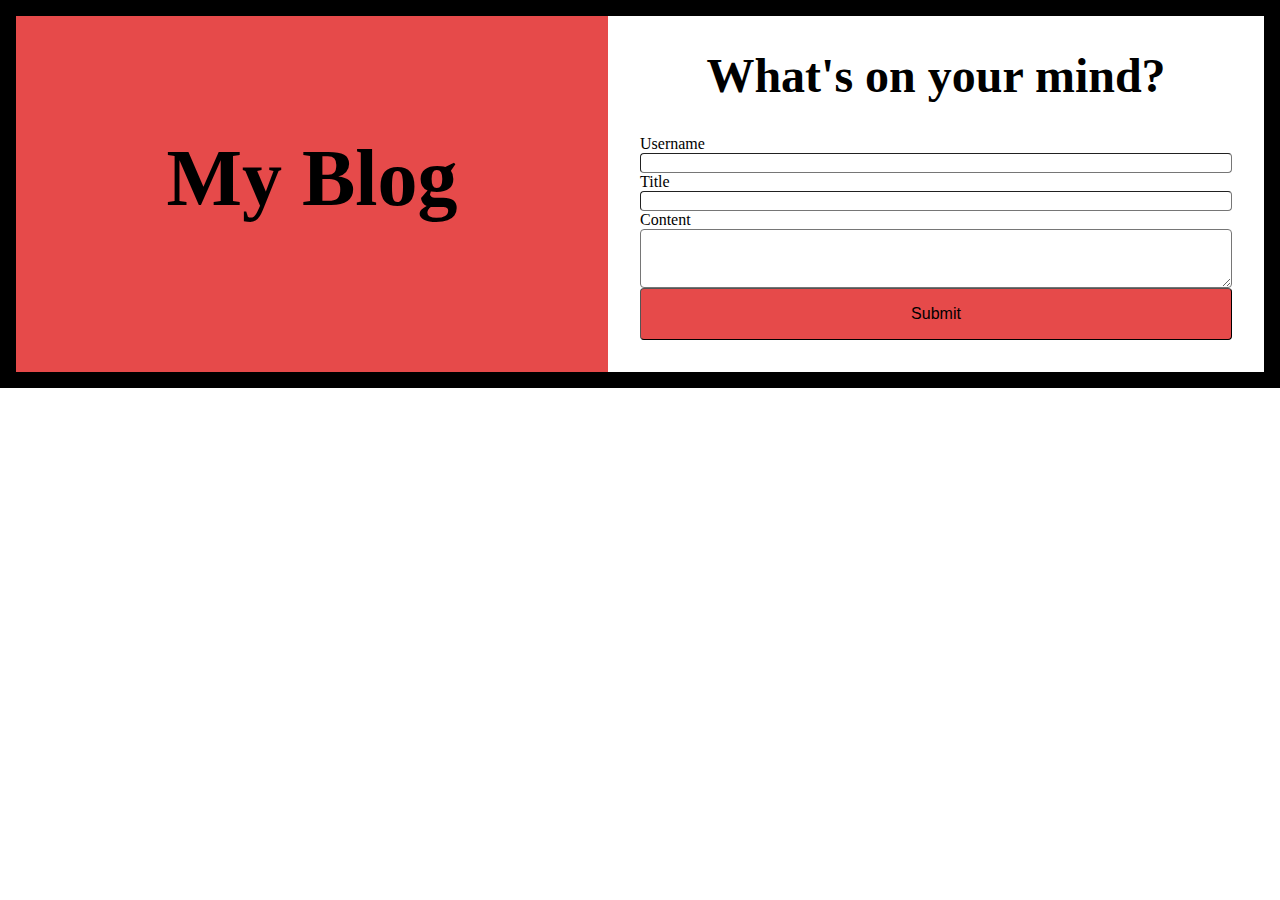
<file: index.html>
<!DOCTYPE html>
<html lang="en">
  <head>
    <meta charset="UTF-8" />
    <meta name="viewport" content="width=device-width, initial-scale=1.0" />
    <meta http-equiv="X-UA-Compatible" content="ie=edge" />
    <title>My First Blog</title>

    <link rel="stylesheet" href="./assets/css/styles.css" />
    <link rel="stylesheet" href="./assets/css/form.css" />

    <script defer src="./assets/js/logic.js" type="text/javascript"></script>
    <script defer src="./assets/js/form.js" type="text/javascript"></script>
  </head>
<body>
  <main>
    <aside><h2>My Blog</h2></aside>
    <section>
      <h2>What's on your mind?</h1>
      <form>
        <label for="username">Username</label>
        <input id="username" type="text" />

        <label for="title">Title</label>
        <input id="title" type="text" />

        <label for="content">Content</label>
        <textarea id="content" type="text" rows="3"></textarea>
        
        <p id="error"></p>
      
        <input type="submit" value="Submit" />
      </form>
    </section>
  </main>
</body>
</html>
</file>
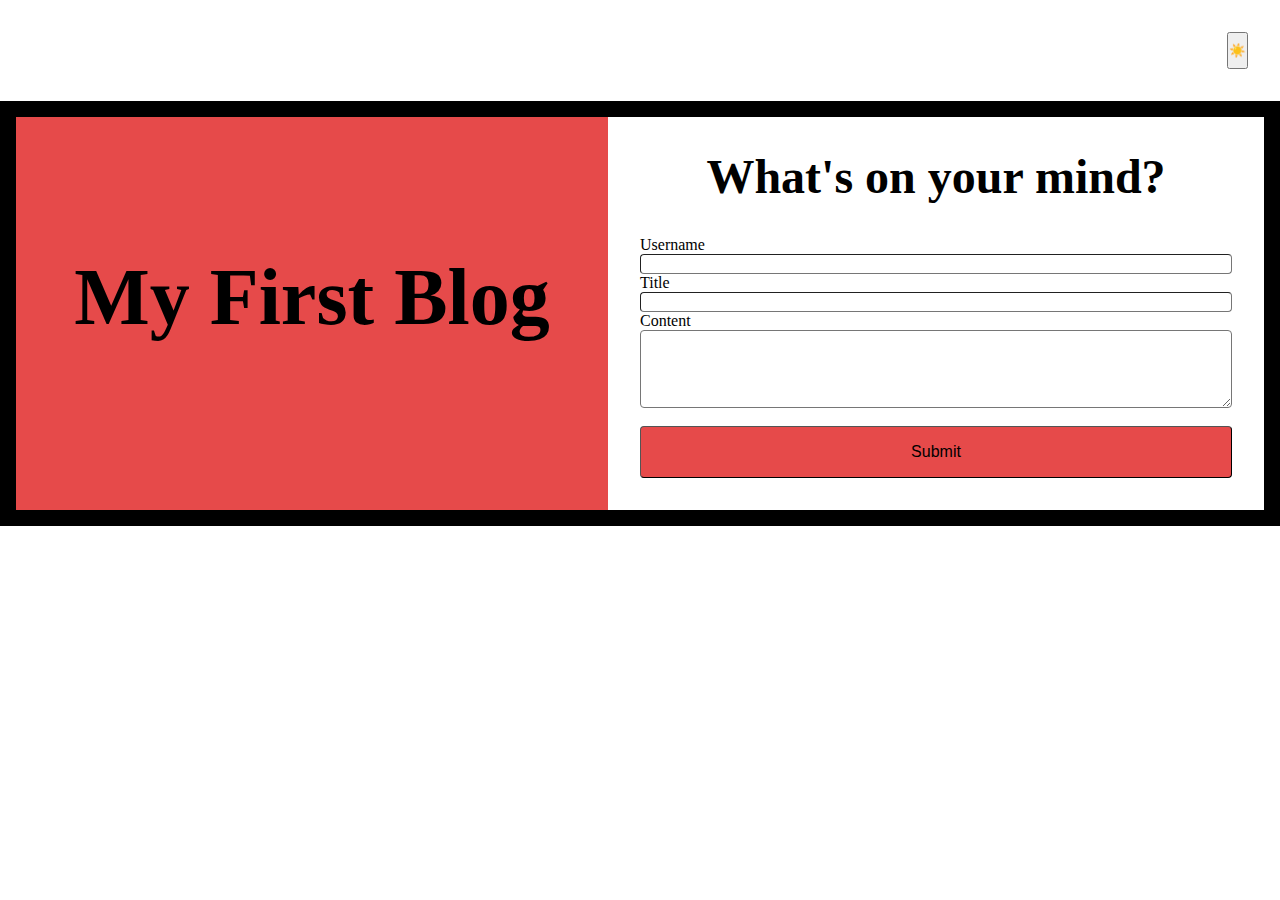
<file: index.HTML>
<!DOCTYPE html>
<html lang="en">
  <head>
    <meta charset="UTF-8" />
    <meta name="viewport" content="width=device-width, initial-scale=1.0" />
    <meta http-equiv="X-UA-Compatible" content="ie=edge" />
    <title>My First Blog</title>

    <link rel="stylesheet" href="./assets/css/styles.css" />
    <link rel="stylesheet" href="./assets/css/form.css" />

    <script defer src="./assets/js/logic.js" type="text/javascript"></script>
    <script defer src="./assets/js/form.js" type="text/javascript"></script>
  </head>
<body>
  <header>
    <h1>&nbsp;</h1>
    <button id="toggle">☀️</h1>
  </header>
  <main>
    <aside><h2>My First Blog</h2></aside>
    <section>
      <h2>What's on your mind?</h1>
      <form>
        <label for="username">Username</label>
        <input id="username" type="text" />

        <label for="title">Title</label>
        <input id="title" type="text" />

        <label for="content">Content</label>
        <textarea id="content" type="text" rows="4"></textarea>
        
        <p id="error">&nbsp;</p>
      
        <input type="submit" value="Submit" />
      </form>
    </section>
  </main>
</body>
</html>
</file>
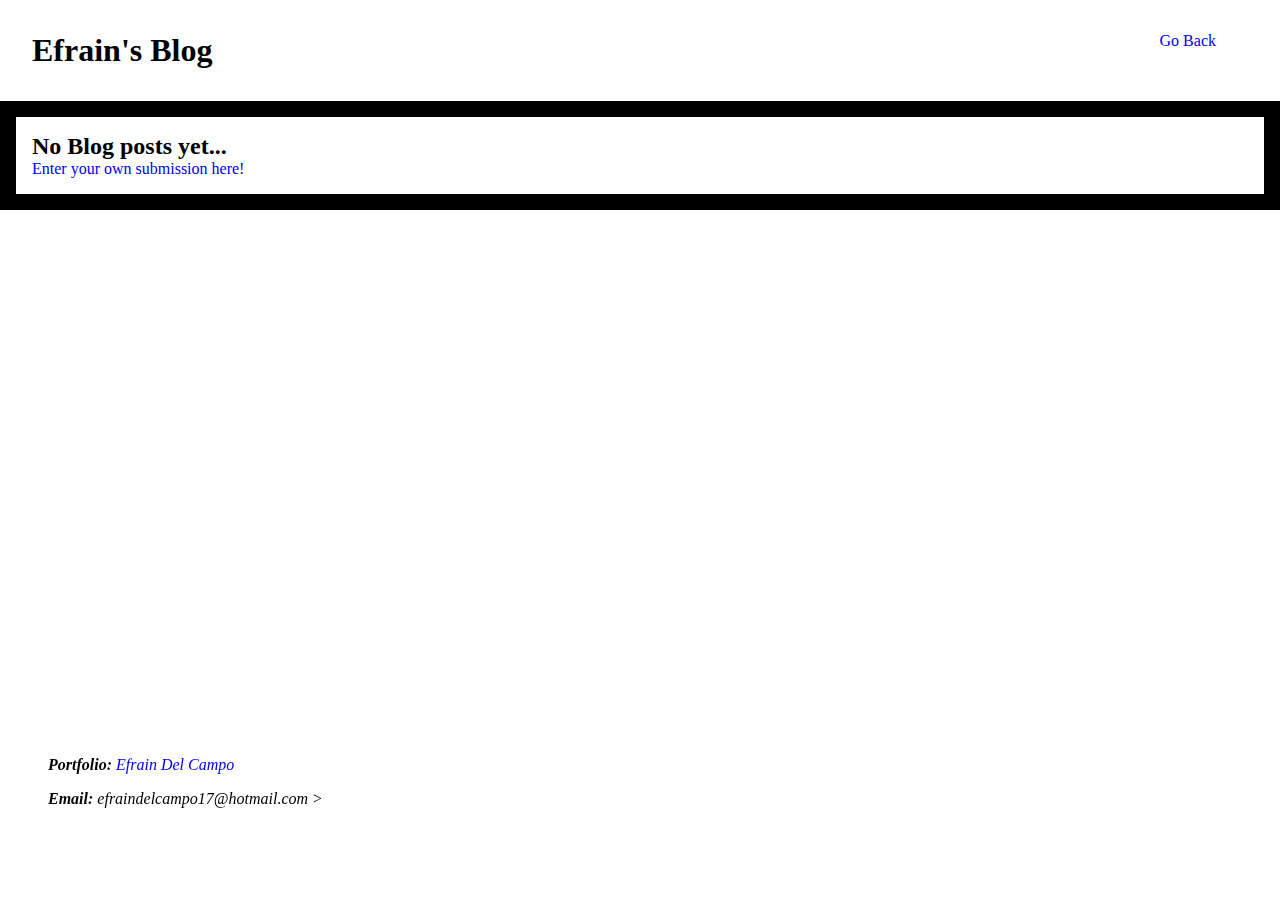
<file: assets/blog.html>
<!DOCTYPE html>
<html lang="en">
  <head>
    <meta charset="UTF-8" />
    <meta name="viewport" content="width=device-width, initial-scale=1.0" />
    <meta http-equiv="X-UA-Compatible" content="ie=edge" />
    <title>My Blog</title>

    <link rel="stylesheet" href="../assets/css/styles.css" />
    <link rel="stylesheet" href="../assets/css/blog.css" />

    <script defer src="../assets/js/logic.js" type="text/javascript"></script>
    <script defer src="../assets/js/blog.js" type="text/javascript"></script>
  </head>

  <body>
    <header>
      <h1>Efrain's Blog</h1>
      <nav>
        <a id="back" href="../index.html">Go Back</a>
      </nav>
    </header>
    <main></main>
    <footer>
      <address>
        <ul>
          <li>
            <strong>Portfolio: </strong>
            <a href="https://efrainportfolio.netlify.app/">Efrain Del Campo</a>
          </li>

          <li>
            <strong>Email: </strong>
            efraindelcampo17@hotmail.com >
          </li>
        </ul>
      </address>
    </footer>
  </body>
</html>
</file>
<file: assets/css/styles.css>
*,
*:before,
*:after {
  margin: 0;
  padding: 0;
}

html {
  height: 100%;
}

body {
  min-height: 100%;
}

ul {
  list-style: none;
}

header {
  display: flex;
  flex-flow: row wrap;
  justify-content: space-between;
}

header,
footer {
  padding: 2rem;
}

main {
  display: flex;
  justify-content: center;
  align-items: stretch;
  border: 1rem solid;
}
</file>
<file: assets/css/form.css>
aside {
  background: #e64a4a;
  display: flex;
  justify-content: center;
  align-items: center;
}

aside,
section {
  flex: 1 1 50%;
}

aside > h2 {
  font-size: 5rem;
  color: black;
}

form {
  display: flex;
  flex-flow: column wrap;
}

h2 {
  text-align: center;
  font-size: 3rem;
  margin-bottom: 2rem;
}

input[type="submit"] {
  padding: 1rem;
  cursor: pointer;
  font-size: 1rem;
  background-color: #e64a4a;
}

input,
textarea {
  border-radius: 4px;
  border-width: 1px;
  font-size: 1rem;
}

section {
  padding: 2rem;
  display: flex;
  align-items: stretch;
  flex-flow: column wrap;
  justify-content: center;
}
</file>
<file: assets/css/blog.css>
a {
  text-decoration: none;
}

article {
  flex: 1 1 50%;
  border: 2px solid;
  border-radius: 4px;
  padding: 1rem;
  position: relative;
}

article blockquote {
  margin: 1rem;
  margin-bottom: 2rem;
}

article p {
  position: absolute;
  left: 1rem;
}

footer {
  position: fixed;
  inset: 0;
  top: calc(100% - 12rem);
}

li {
  margin: 1rem;
}

main {
  flex-direction: column;
  padding: 1rem;
  justify-content: flex-start;
}

ul {
  list-style: none;
}

.card {
  flex: 1 1 50%;
  border: 1px solid;
  border-radius: 5px;
}

#back {
  padding: 0.5rem 1rem;
  border-radius: 4px;
  margin-right: 1rem;
  border: black;
}
</file>
